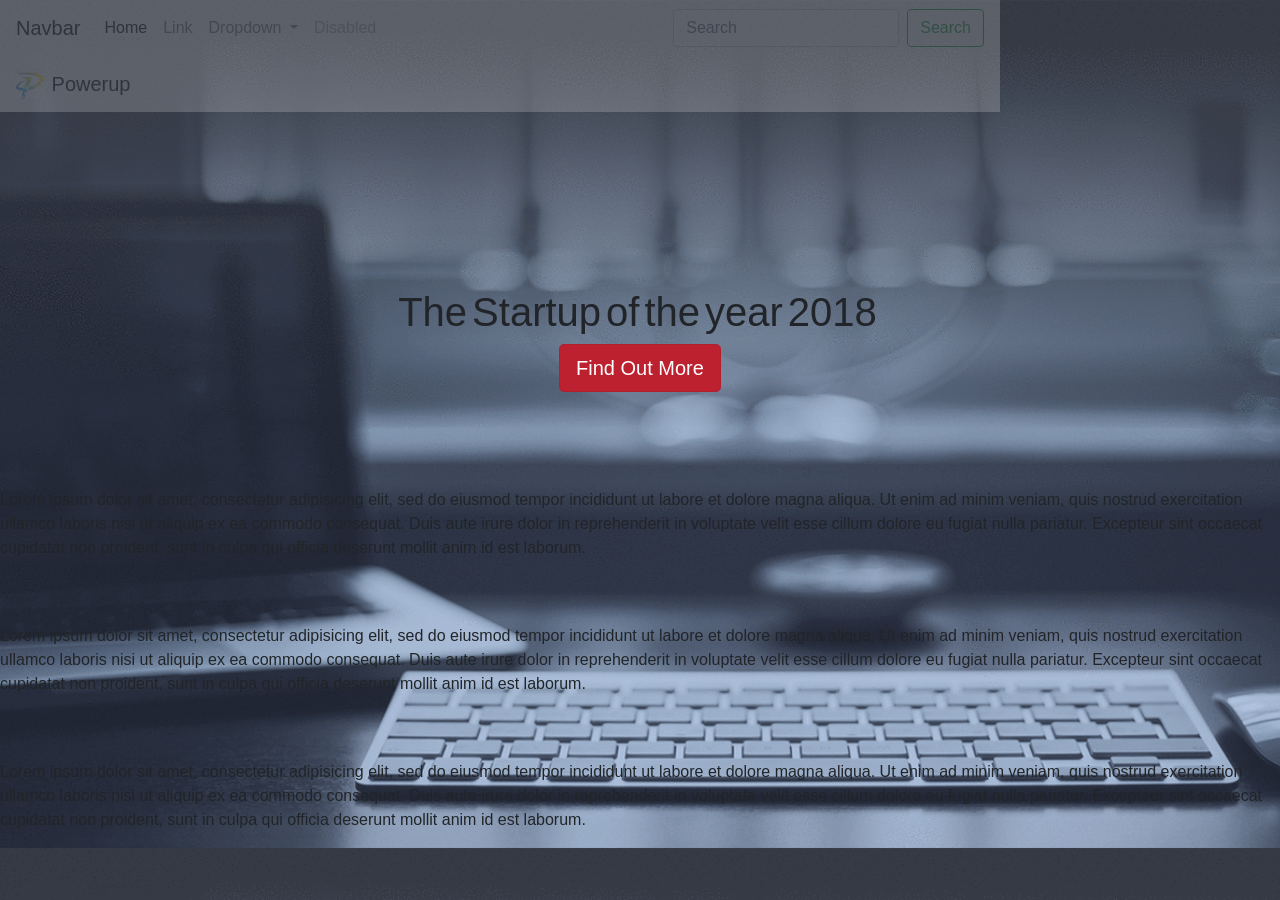
<file: index.html>
<!DOCTYPE html>
<html>
<head>
	<title>STARTUP 001</title>
	<link rel="stylesheet" href="https://stackpath.bootstrapcdn.com/bootstrap/4.1.1/css/bootstrap.min.css" integrity="sha384-WskhaSGFgHYWDcbwN70/dfYBj47jz9qbsMId/iRN3ewGhXQFZCSftd1LZCfmhktB" crossorigin="anonymous">
	<link rel="stylesheet" type="text/css" href="style.css">
<!-- 	<link rel="stylesheet" href="animate.min.css"> -->
</head>
	<body>
		<!-- <img src="https://stuartprice0147.github.io/Background_img_001.png" style="background-size: cover;"> -->
	
			<div class="topbar">
				<nav class="navbar navbar-expand-lg navbar-light bg-light ">
  			 		<a class="navbar-brand" href="#">Navbar</a>
  					<button class="navbar-toggler" type="button" data-toggle="collapse" data-target="#navbarSupportedContent" aria-controls="navbarSupportedContent" aria-expanded="false" aria-label="Toggle navigation">
    				<span class="navbar-toggler-icon"></span>
  					</button>

  					<div class="collapse navbar-collapse" id="navbarSupportedContent">
    					<ul class="navbar-nav mr-auto">
      						<li class="nav-item active">
        					<a class="nav-link" href="#">Home <span class="sr-only">(current)</span></a>
      						</li>
      						<li class="nav-item">
        					<a class="nav-link" href="#">Link</a>
      						</li>
      						<li class="nav-item dropdown">
        						<a class="nav-link dropdown-toggle" href="#" id="navbarDropdown" role="button" data-toggle="dropdown" aria-haspopup="true" aria-expanded="false">
          						Dropdown
        						</a>
        						<div class="dropdown-menu" aria-labelledby="navbarDropdown">
          						<a class="dropdown-item" href="#">Action</a>
          						<a class="dropdown-item" href="#">Another action</a>
          						<div class="dropdown-divider"></div>
          						<a class="dropdown-item" href="#">Something else here</a>
        						</div>
      						</li>
      						<li class="nav-item">
        						<a class="nav-link disabled" href="#">Disabled</a>
    	 					 </li>
    					</ul>
    				<form class="form-inline my-2 my-lg-0">
      				<input class="form-control mr-sm-2" type="search" placeholder="Search" aria-label="Search">
      				<button class="btn btn-outline-success my-2 my-sm-0" type="submit">Search</button>
    				</form>
	  			</div>

				</nav>
        <!-- Image and text -->
            <nav class="navbar navbar-light bg-light">
              <a class="navbar-brand" href="#">
                <img src="https://stuartprice0147.github.io/logo_P.jpg" width="30" height="30" class="d-inline-block align-top" alt="">
                Powerup
              </a>
            </nav>
			</div><br><br><br><br><br><br><br><br><br><br><br><br>
			<div class="container_01 hover_yea">
				<h1 class="box_01">The</h1>
				<h1 class="box_01">Startup</h1>
				<h1 class="box_01">of</h1>
				<h1 class="box_01">the</h1>
				<h1 class="box_01">year</h1>
				<h1 class="box_01">2018</h1>
			</div>
			<div class="button_FOM hover_yea ">
								<!-- Begin MailChimp Signup Form -->
				<link href="//cdn-images.mailchimp.com/embedcode/slim-10_7.css" rel="stylesheet" type="text/css">
				<style type="text/css">
					#mc_embed_signup{background:transparent; clear:left; font:14px Helvetica,Arial,sans-serif; }
					/* Add your own MailChimp form style overrides in your site stylesheet or in this style block.
					   We recommend moving this block and the preceding CSS link to the HEAD of your HTML file. */
				</style>
				<div id="mc_embed_signup">
				<form action="https://coolweb.us18.list-manage.com/subscribe/post?u=aaa69495bbc6bc8e76b43a78d&amp;id=e58dff620e" method="post" id="mc-embedded-subscribe-form" name="mc-embedded-subscribe-form" class="validate" target="_blank" novalidate>
				    <div id="mc_embed_signup_scroll">
					
				    <!-- real people should not fill this in and expect good things - do not remove this or risk form bot signups-->
				    <div style="position: absolute; left: -5000px;" aria-hidden="true"><input type="text" name="b_aaa69495bbc6bc8e76b43a78d_e58dff620e" tabindex="-1" value=""></div>
				    <div class="clear"><input class="btn btn-danger btn-lg active" type="submit" value="Find Out More" name="subscribe" id="mc-embedded-subscribe" class="button"></div>
				    </div>
				</form>
				</div>

				<!--End mc_embed_signup-->
			 
            <!--              <a href="#" class="btn btn-secondary btn-lg active" role="button" aria-pressed="true">Link</a>	
             --> 

            </div> 
            <br><br><br><br>
             <p>Lorem ipsum dolor sit amet, consectetur adipisicing elit, sed do eiusmod
             tempor incididunt ut labore et dolore magna aliqua. Ut enim ad minim veniam,
             quis nostrud exercitation ullamco laboris nisi ut aliquip ex ea commodo
             consequat. Duis aute irure dolor in reprehenderit in voluptate velit esse
             cillum dolore eu fugiat nulla pariatur. Excepteur sint occaecat cupidatat non
             proident, sunt in culpa qui officia deserunt mollit anim id est laborum.</p><br><br>
             <p>Lorem ipsum dolor sit amet, consectetur adipisicing elit, sed do eiusmod
             tempor incididunt ut labore et dolore magna aliqua. Ut enim ad minim veniam,
             quis nostrud exercitation ullamco laboris nisi ut aliquip ex ea commodo
             consequat. Duis aute irure dolor in reprehenderit in voluptate velit esse
             cillum dolore eu fugiat nulla pariatur. Excepteur sint occaecat cupidatat non
             proident, sunt in culpa qui officia deserunt mollit anim id est laborum.</p><br><br>
             <p>Lorem ipsum dolor sit amet, consectetur adipisicing elit, sed do eiusmod
             tempor incididunt ut labore et dolore magna aliqua. Ut enim ad minim veniam,
             quis nostrud exercitation ullamco laboris nisi ut aliquip ex ea commodo
             consequat. Duis aute irure dolor in reprehenderit in voluptate velit esse
             cillum dolore eu fugiat nulla pariatur. Excepteur sint occaecat cupidatat non
             proident, sunt in culpa qui officia deserunt mollit anim id est laborum.</p>
		<script src="https://code.jquery.com/jquery-3.3.1.slim.min.js" integrity="sha384-q8i/X+965DzO0rT7abK41JStQIAqVgRVzpbzo5smXKp4YfRvH+8abtTE1Pi6jizo" crossorigin="anonymous"></script>
		<script src="https://cdnjs.cloudflare.com/ajax/libs/popper.js/1.14.3/umd/popper.min.js" integrity="sha384-ZMP7rVo3mIykV+2+9J3UJ46jBk0WLaUAdn689aCwoqbBJiSnjAK/l8WvCWPIPm49" crossorigin="anonymous"></script>
		<script src="https://stackpath.bootstrapcdn.com/bootstrap/4.1.1/js/bootstrap.min.js" integrity="sha384-smHYKdLADwkXOn1EmN1qk/HfnUcbVRZyYmZ4qpPea6sjB/pTJ0euyQp0Mk8ck+5T" crossorigin="anonymous"></script>


	</body>
</html>
</file>
<file: style.css>
.topbar{
	position: fixed;
	width: 1000px;
	justify-content:center;
	opacity:0.2;
}
.topbar:hover{
	opacity:0.8;
	
}
body{
	background-image: url(https://stuartprice0147.github.io/Background_img_001.png);
	background-size: cover;
	/*background-size:contain;*/
}
.container_01{
	display:flex;
	flex-wrap: wrap;
	justify-content: center;
	flex-direction: row;

}
.box_01{
	margin-right: 5px;
}
.button_FOM{
	display: flex;
	justify-content: center;
}
.hover_yea:hover{
	transform: scale(1.1)
	
}
</file>
